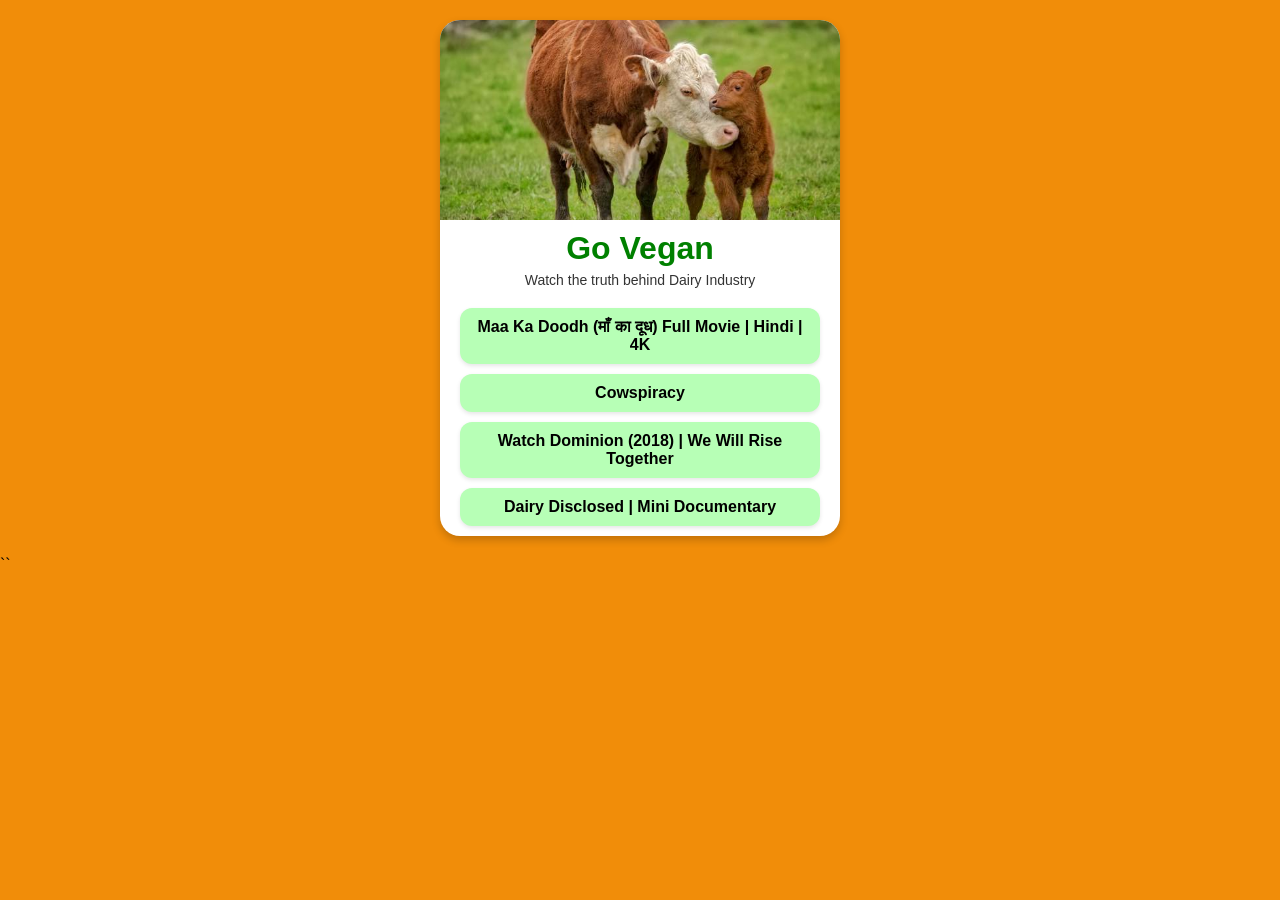
<file: index.html>
<!DOCTYPE html>
<html lang="en">
<head>
  <meta charset="UTF-8" />
  <meta name="viewport" content="width=device-width, initial-scale=1.0"/>
  <title>Go Vegan</title>
  <link rel="stylesheet" href="style.css"/>
</head>
<body>
  <div class="container">
    <img src="cow.jpg" alt="Profile" class="header-img" />
    
    <h1>Go Vegan</h1>
    <p class="subtitle">Watch the truth behind Dairy Industry</p>

    <div class="link">
      <a href="#">Maa Ka Doodh (माँ का दूध) Full Movie | Hindi | 4K</a>
    </div>
    <div class="link">
      <a href="#">Cowspiracy</a>
    </div>
    <div class="link">
      <a href="#">Watch Dominion (2018) | We Will Rise Together</a>
    </div>
    <div class="link">
      <a href="#">Dairy Disclosed | Mini Documentary</a>
    </div>
  </div>
</body>
</html>
``
</file>
<file: style.css>
body {
  margin: 0;
  font-family: Arial, sans-serif;
  background-color: rgb(241, 141, 9);
}

.container {
  max-width: 400px;
  margin: 20px auto;
  padding: 0;
  background-color: white;
  border-radius: 20px;
  overflow: hidden;
  box-shadow: 0 4px 8px rgba(0, 0, 0, 0.2);
  text-align: center;
}

.header-img {
  width: 100%;
  height: 200px;
  object-fit: cover;
  display: block;
}

h1 {
  color: green;
  margin: 10px 0 5px;
}

.subtitle {
  margin: 0 0 20px;
  font-size: 14px;
  color: #333;
}

.link {
  margin: 10px 20px;
  padding: 10px;
  background-color:   rgb(183, 255, 182);
  border-radius: 12px;
  box-shadow: 0 2px 4px rgba(0, 0, 0, 0.1);
}

.link a {
  text-decoration: none;
  color: black;
  font-weight: bold;
  display: block;
}
</file>
